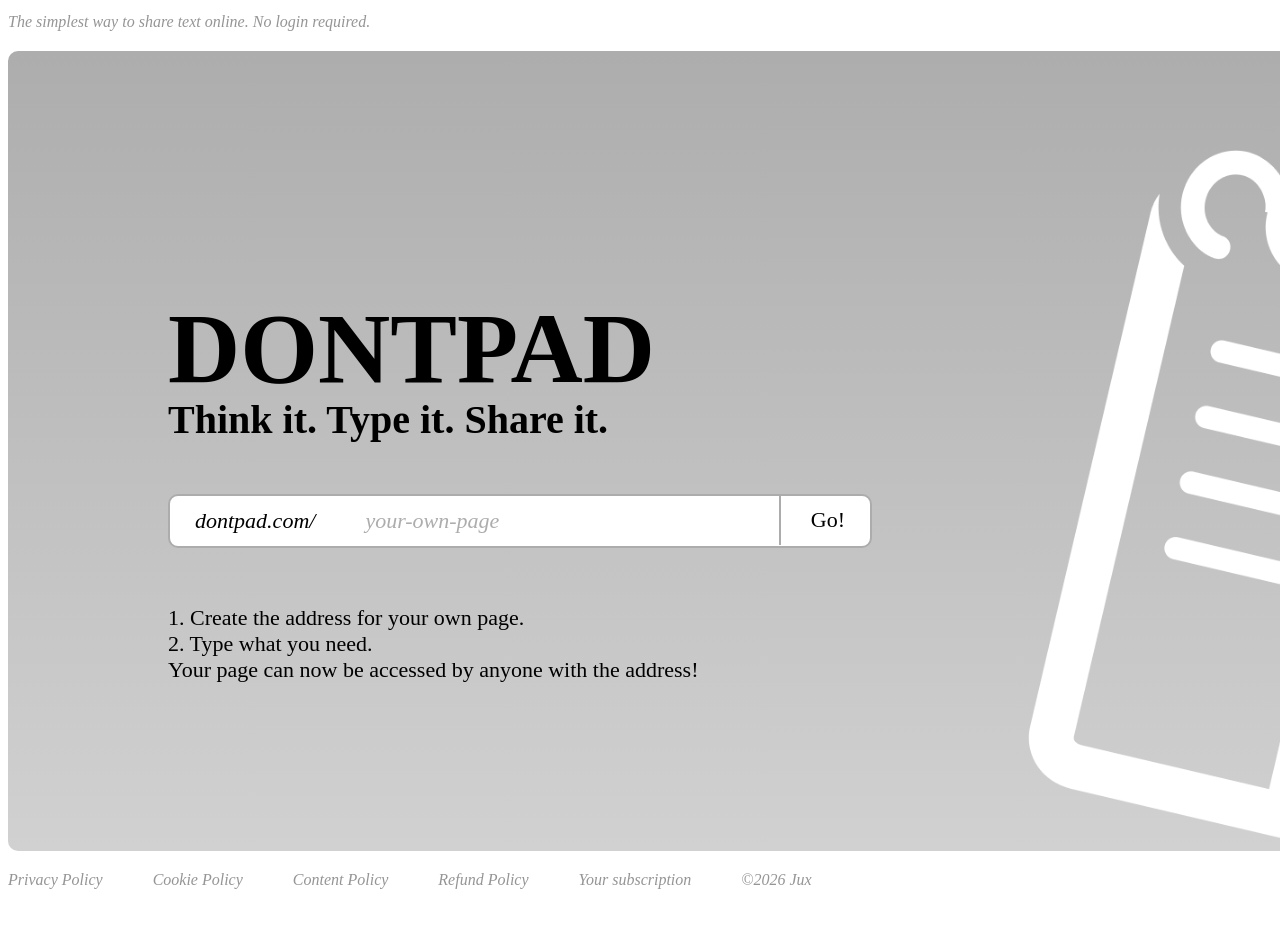
<file: Lab1/index.html>
<!DOCTYPE html>
<html lang="en">
<head>
    <meta charset="UTF-8">
    <meta name="viewport" content="width=device-width, initial-scale=1.0">
    <title>Dontpad 2.0</title>
    <link rel="stylesheet" href="indexStyle.css">
</head>
<body>
    
    <header>
        <a id="headerMotto">The simplest way to share text online. No login required.</a>
    </header>

    <main>
        <section class="mainBody">
            <div class="textBody">
                <h1 id="mainTitle">DONTPAD</h1>
                <h2 id="mainSubtitle">Think it. Type it. Share it.</h2><br>

                <div class="pageCreate">
                    <div class="createText">
                        <a id="preText">dontpad.com/</a>
                        <a id="editableText">your-own-page</a>
                        <button id="redirectButton">Go!</button>
                    </div>
                </div>

                <div class="instructionText">
                    <a>1. Create the address for your own page.</a> <br>
                    <a>2. Type what you need.</a> <br>
                    <a>Your page can now be accessed by anyone with the address!</a>
                </div>
            </div>
            <img id="heroImage" src="notepad.png">
        </section>
    </main>

    <footer>
        <a>Privacy Policy</a>
        <a>Cookie Policy </a>
        <a>Content Policy</a>
        <a>Refund Policy</a>
        <a>Your subscription</a>
        <a id="copyright">©2026 Jux</a>
    </footer>
<script src="indexScript.js"></script>
</body>
</html>
</file>
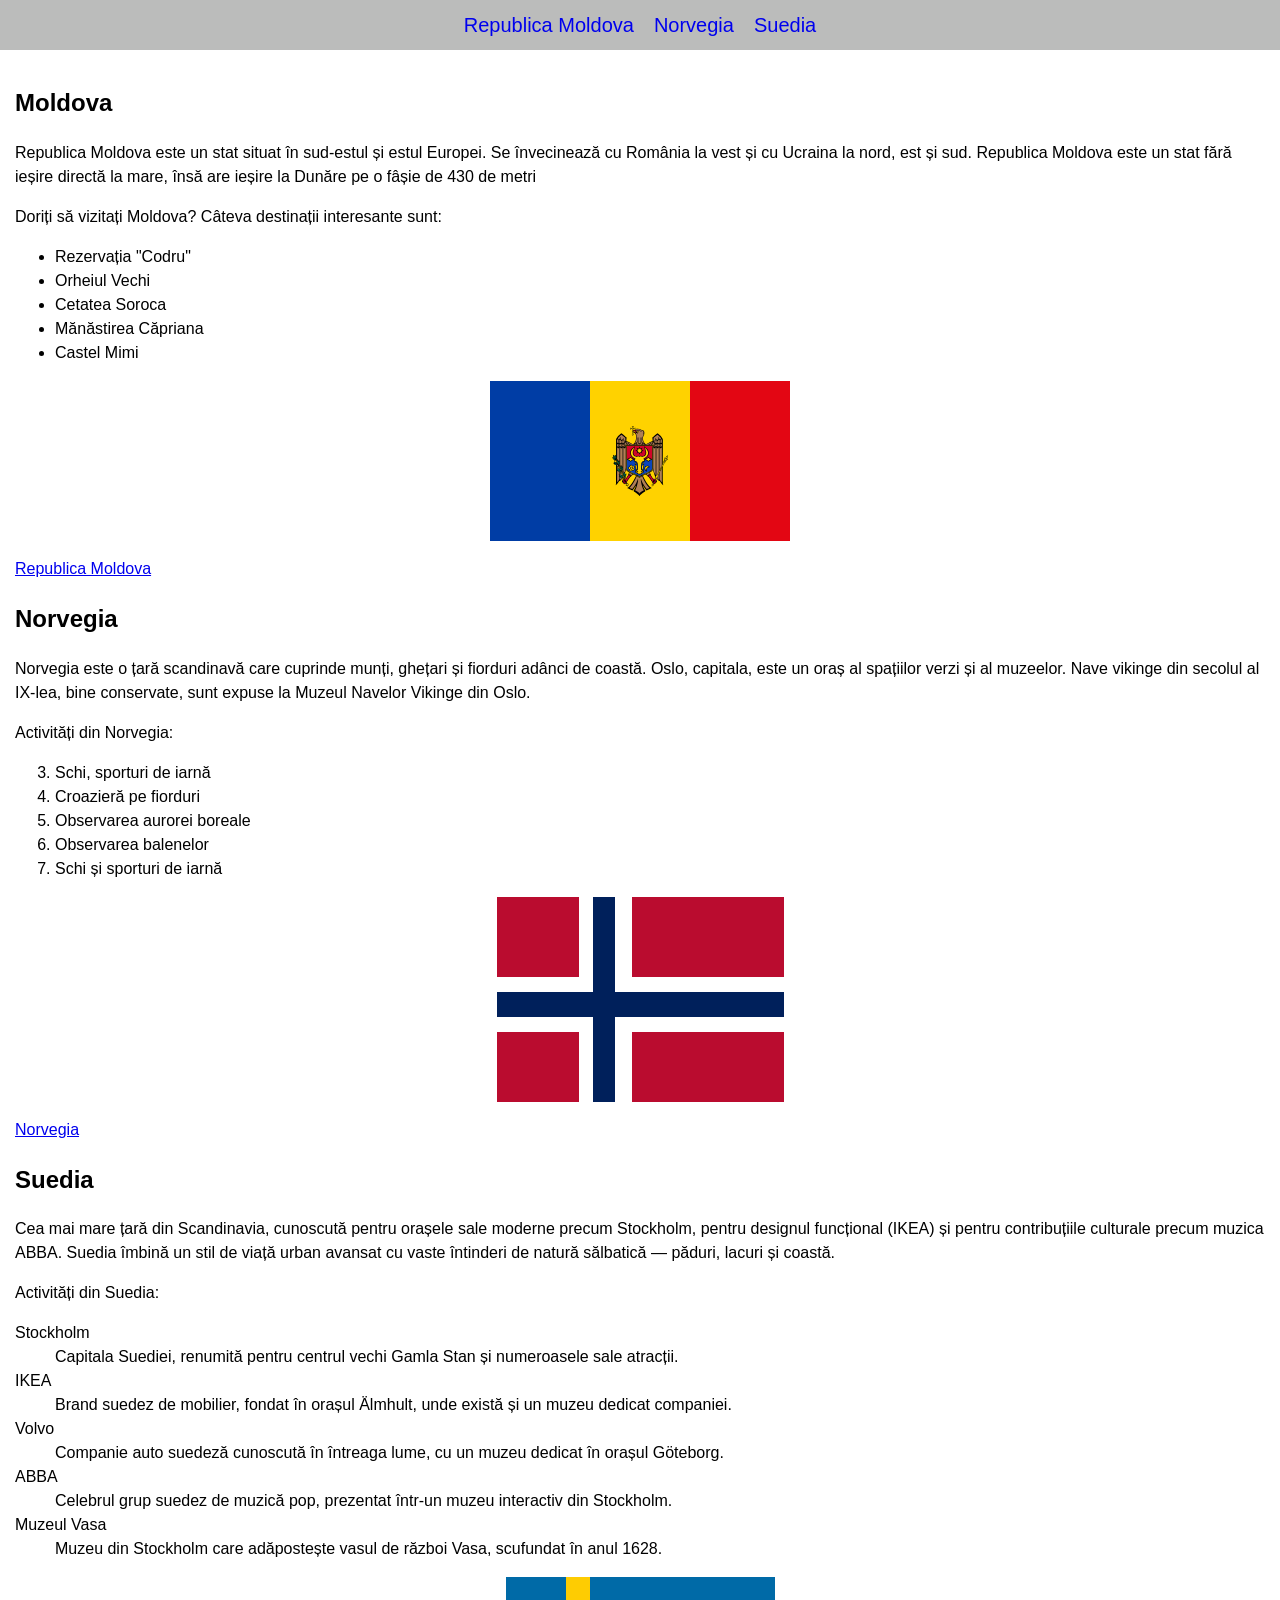
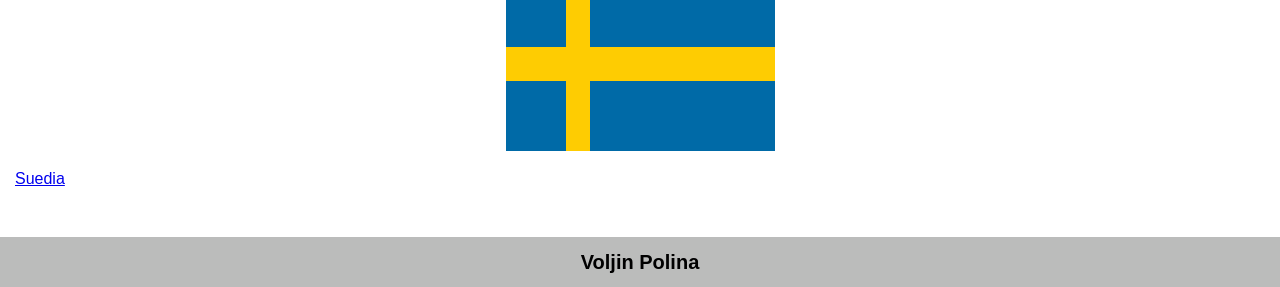
<file: Lab2/index.html>
<!DOCTYPE html>
<html lang="en">
<head>
    <meta charset="UTF-8">
    <meta name="viewport" content="width=device-width, initial-scale=1.0">
    <title>Lucrarea 2</title>
    <link rel="stylesheet" href="indexStyle.css">
</head>
<body>
    <header>
        <a href="#moldova">Republica Moldova</a>
        <a href="#norway">Norvegia</a>
        <a href="#sweden">Suedia</a>
    </header>

    <main>
    <h2>Moldova</h2>
    <p>Republica Moldova este un stat situat în sud-estul și estul Europei. Se învecinează cu România la vest și cu Ucraina la nord, est și sud. Republica Moldova este un stat fără ieșire directă la mare, însă are ieșire la Dunăre pe o fâșie de 430 de metri</p>

    <div class="moldova" id="moldova">
        <p>Doriți să vizitați Moldova? Câteva destinații interesante sunt:</p>
        <ul>
            <li>Rezervația "Codru"</li>
            <li>Orheiul Vechi</li>
            <li>Cetatea Soroca</li>
            <li>Mănăstirea Căpriana</li>
            <li>Castel Mimi</li>
        </ul>
    </div>

    <table class="mdFlag">
        <tr>
            <td class="mdBlue" colspan="3"></td>
            <td class="mdYellow" colspan="3"><img src="Coat_of_arms_of_Moldova.svg" alt=""></td>
            <td class="mdRed" colspan="3"></td>
        </tr>
    </table>

    <p>
        <a href="https://ro.wikipedia.org/wiki/Republica_Moldova">Republica Moldova</a>
    </p>

    <h2>Norvegia</h2>
    <p>Norvegia este o țară scandinavă care cuprinde munți, ghețari și fiorduri adânci de coastă. Oslo, capitala, este un oraș al spațiilor verzi și al muzeelor. Nave vikinge din secolul al IX-lea, bine conservate, sunt expuse la Muzeul Navelor Vikinge din Oslo.</p>

    <div class="nr">
        <p>Activități din Norvegia:</p>
        <ol start="3">
            <li>Schi, sporturi de iarnă</li>
            <li>Croazieră pe fiorduri</li>
            <li>Observarea aurorei boreale</li>
            <li>Observarea balenelor</li>
            <li>Schi și sporturi de iarnă</li>
        </ol>
    </div>

    <div class="norway" id="norway">
        <table class="norwayFlag">
      <tr class="r1">
        <td class="c1 red"></td>
        <td class="c2 white"></td>
        <td class="c3 blue"></td>
        <td class="c4 white"></td>
        <td class="c5 red"></td>
      </tr>
      <tr class="r2">
        <td class="c1 white"></td>
        <td class="c2 white"></td>
        <td class="c3 blue"></td>
        <td class="c4 white"></td>
        <td class="c5 white"></td>
      </tr>
      <tr class="r3">
        <td class="blue" colspan="5"></td>
      </tr>
      <tr class="r4">
        <td class="c1 white"></td>
        <td class="c2 white"></td>
        <td class="c3 blue"></td>
        <td class="c4 white"></td>
        <td class="c5 white"></td>
      </tr>
      <tr class="r5">
        <td class="c1 red"></td>
        <td class="c2 white"></td>
        <td class="c3 blue"></td>
        <td class="c4 white"></td>
        <td class="c5 red"></td>
      </tr>
        </table>
    </div>

   <p>
        <a href="https://en.wikipedia.org/wiki/Norway">Norvegia</a>
    </p>

    <h2>Suedia</h2>
    <p>Cea mai mare țară din Scandinavia, cunoscută pentru orașele sale moderne precum Stockholm, pentru designul funcțional (IKEA) și pentru contribuțiile culturale precum muzica ABBA. Suedia îmbină un stil de viață urban avansat cu vaste întinderi de natură sălbatică — păduri, lacuri și coastă.</p>

    <div class="sweden" id="sweden">
        <p>Activități din Suedia:</p>
        <dl>
            <dt>Stockholm</dt>
            <dd>Capitala Suediei, renumită pentru centrul vechi Gamla Stan și numeroasele sale atracții.</dd>
            <dt>IKEA</dt>
            <dd>Brand suedez de mobilier, fondat în orașul Älmhult, unde există și un muzeu dedicat companiei.</dd>
            <dt>Volvo</dt>
            <dd>Companie auto suedeză cunoscută în întreaga lume, cu un muzeu dedicat în orașul Göteborg.</dd>
            <dt>ABBA</dt>
            <dd>Celebrul grup suedez de muzică pop, prezentat într-un muzeu interactiv din Stockholm.</dd>
            <dt>Muzeul Vasa</dt>
            <dd>Muzeu din Stockholm care adăpostește vasul de război Vasa, scufundat în anul 1628.</dd>
        </dl>
    </div>

    <section class="flagBlock">
        <table class="swedenFlag" aria-label="Swedish flag">
            <tr class="swedenTop">
                <td class="swedenBlue_left"></td>
                <td class="swedenYellow"></td>
                <td class="swedenBlue_right"></td>
            </tr>
            <tr class="swedenMiddle">
                <td class="swedenYellow" colspan="3"></td>
            </tr>
            <tr class="swedenBottom">
                <td class="swedenBlue_left"></td>
                <td class="swedenYellow"></td>
                <td class="swedenBlue_right"></td>
            </tr>
        </table>
    </section>
   <p>
        <a href="https://en.wikipedia.org/wiki/Sweden">Suedia</a>
    </p>
    </main>
    <footer>
        <h2>Voljin Polina</h2>
    </footer>
</body>
</html>
</file>
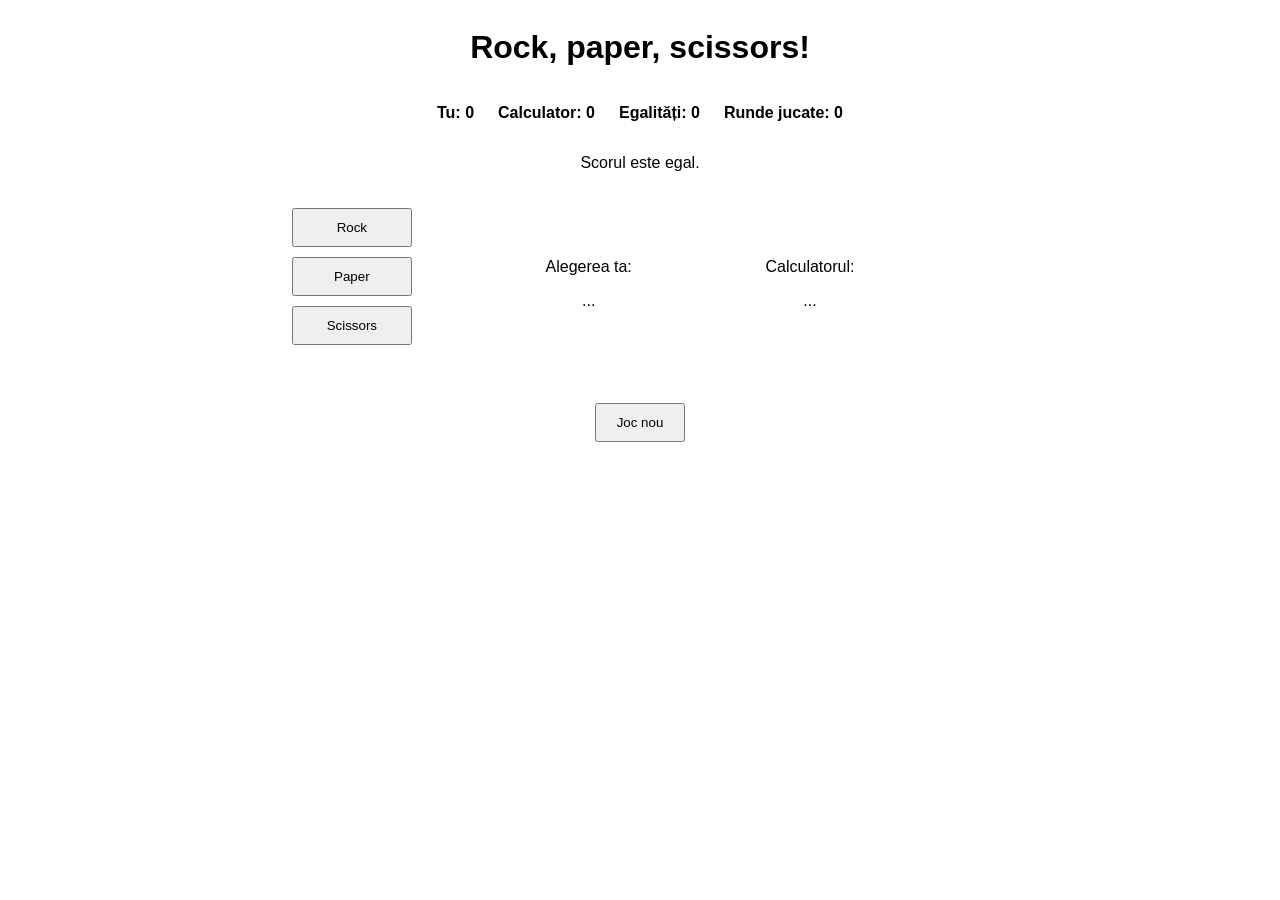
<file: Lab3/index.html>
<!DOCTYPE html>
<html lang="en">
<head>
    <meta charset="UTF-8">
    <meta name="viewport" content="width=device-width, initial-scale=1.0">
    <link rel="stylesheet" href="style.css">
    <title>Lab3</title>
</head>
<body>
    <h1>Rock, paper, scissors!</h1>

    <div class="gameScore">
        <p>Tu: <span id="playerScore">0</span></p>
        <p>Calculator: <span id="computerScore">0</span></p>
        <p>Egalități: <span id="drawScore">0</span></p>
        <p>Runde jucate: <span id="totalRounds">0</span></p>
    </div>
    <p id="leaderMessage">Scorul este egal.</p>

    <div class="gameInterface">
        <div class="playerOptions">
            <button id="rock">Rock</button>
            <button id="paper">Paper</button>
            <button id="scissors">Scissors</button>
        </div>

        <div class="playerChoice">
            <p>Alegerea ta:</p>
            <a id="playerChoiceText">...</a>
        </div>

        <div class="computerChoice">
            <p>Calculatorul:</p>
            <a id="computerChoiceText">...</a>
        </div>

        <div class="gameResult">
            <a id="gameResultText"></a>
        </div>
    </div>

    <p id="finalMessage"></p>
    <button id="gameReset">Joc nou</button>

<script src="script.js"></script>
</body>
</html>
</file>
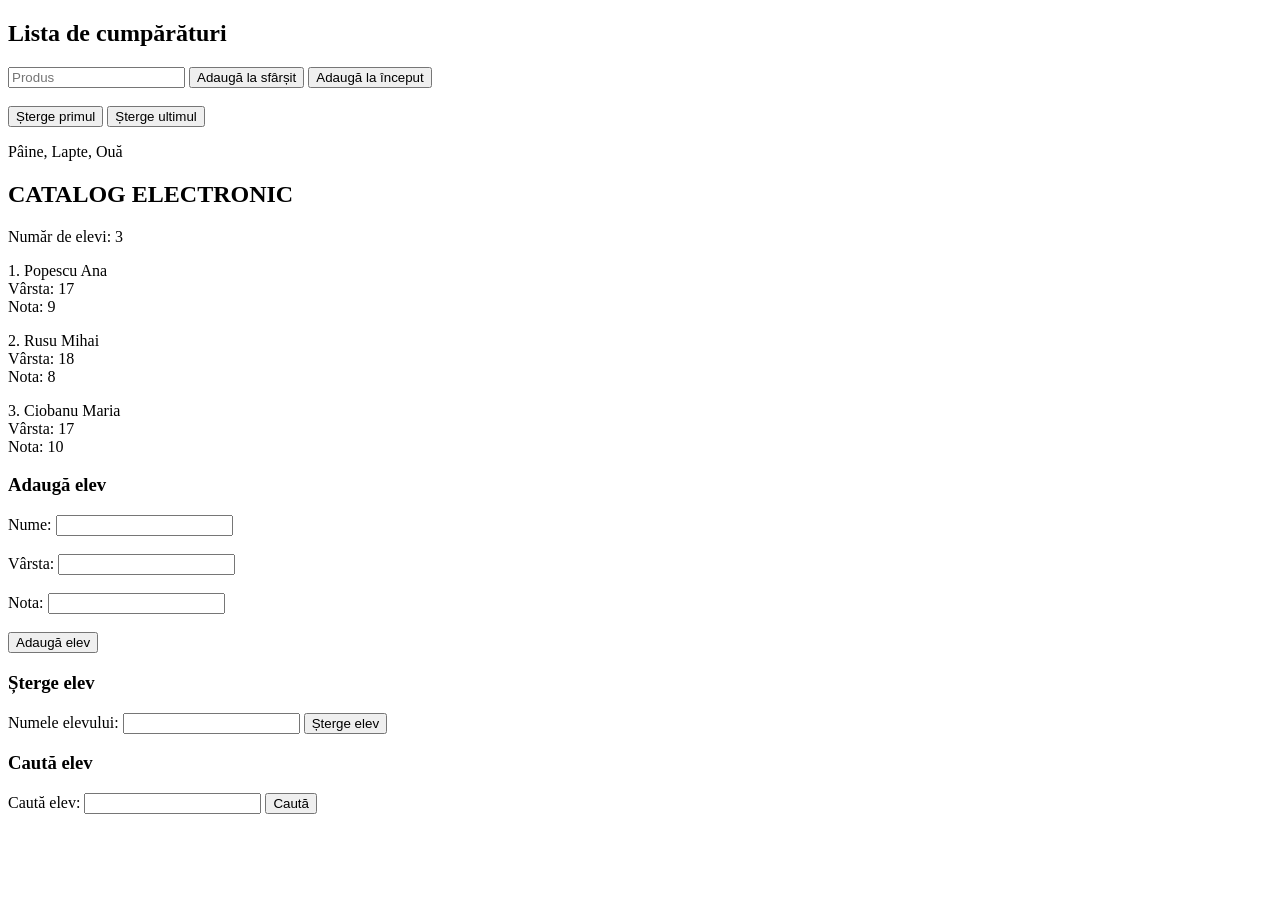
<file: Lab4/index.html>
<!DOCTYPE html>
<html lang="ro">
<head>
  <meta charset="UTF-8">
  <title>Lab4</title>
</head>
<body>

  <h2>Lista de cumpărături</h2>
  <input type="text" id="produs" placeholder="Produs">
  <button onclick="adaugaLaSfarsit()">Adaugă la sfârșit</button>
  <button onclick="adaugaLaInceput()">Adaugă la început</button>
  <br><br>
  <button onclick="stergePrimul()">Șterge primul</button>
  <button onclick="stergeUltimul()">Șterge ultimul</button>
  <p id="listaProduse"></p>

  <h2>CATALOG ELECTRONIC</h2>
  <p id="numarElevi"></p>
  <div id="catalog"></div>

  <h3>Adaugă elev</h3>
  Nume: <input type="text" id="nume"><br><br>
  Vârsta: <input type="number" id="varsta"><br><br>
  Nota: <input type="number" id="nota"><br><br>
  <button onclick="adaugaElev()">Adaugă elev</button>

  <h3>Șterge elev</h3>
  Numele elevului: <input type="text" id="numeSterge">
  <button onclick="stergeElev()">Șterge elev</button>

  <h3>Caută elev</h3>
  Caută elev: <input type="text" id="numeCauta">
  <button onclick="cautaElev()">Caută</button>
  <p id="rezultatCautare"></p>

  <script src="script.js"></script>
</body>
</html>
</file>
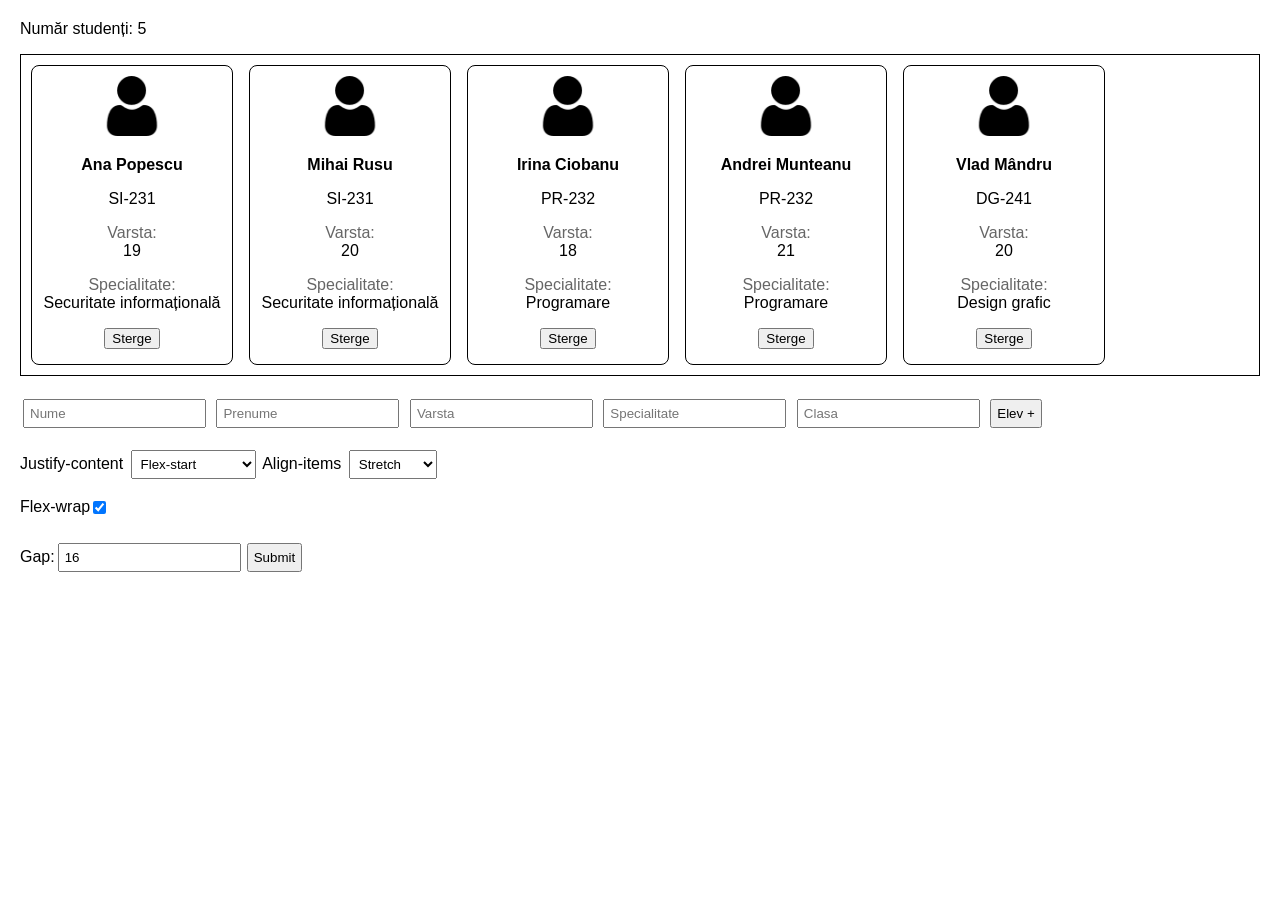
<file: Lab5/index.html>
<!doctype html>
<html lang="ro">
  <head>
    <meta charset="UTF-8" />
    <meta name="viewport" content="width=device-width, initial-scale=1.0" />
    <title>Lab 5</title>
    <link rel="stylesheet" href="style.css" />
  </head>
  <body>

    <p>Număr studenți: <span id="count">0</span></p>
    <div id="studentList"></div>

    <div id="select">
      <form id="addElev">
        <input placeholder="Nume" type="text" id="lastname">
        <input placeholder="Prenume" type="text" id="firstname">
        <input placeholder="Varsta" type="text" id="age">
        <input placeholder="Specialitate" type="text" id="specialty">
        <input placeholder="Clasa" type="text" id="group">
        <button type="submit">Elev +</button>
        <p id="error"></p>
      </form>
      <div id="styles">
        <label for="justify-content">Justify-content</label>
        <select id="justify-content">
          <option value="flex-start">Flex-start</option>
          <option value="center">Center</option>
          <option value="flex-end">Flex-end</option>
          <option value="space-between">Space-between</option>
          <option value="space-around">Space-around</option>
          <option value="space-evenly">Space-evenly</option>
        </select>
        <label for="align-items">Align-items</label>
        <select id="align-items">
          <option value="stretch">Stretch</option>
          <option value="flex-start">Flex-start</option>
          <option value="center">Center</option>
          <option value="flex-end">Flex-end</option>
        </select>
        <div class="flex">
          <p>Flex-wrap</p>
          <input type="checkbox" id="wrap" checked>
        </div>
        <div class="flex">
          <p>Gap:</p>
          <input type="number" id="numberIn" value="16">
          <input type="submit" id="submitNumber">
        </div>
      </div>
    </div>

    <script src="script.js"></script>
  </body>
</html>
</file>
<file: Lab1/indexStyle.css>
#headerMotto{
    display:flex;
    align-self: center;
    justify-self: center;

    font-style: italic;
    color: #959595;

    margin-top:1%;
}

.mainBody{
    display: block;
    background: linear-gradient(to top, #d1d1d1, #adadad);
    width: 1600px;
    height:800px;
    border-radius: 10px;
    position: relative;

    align-self: center;
    justify-self: center;

    margin-top:20px;
}

#heroImage{
    position: absolute;
    bottom:0;
    right:0;

    height:108%;

    transform: translateY(10%);
    margin-right: -10%;
}

footer{
    display:flex;
    align-self: center;
    justify-self: center;

    font-style: italic;
    color: #959595;
    gap: 50px;
    margin-top: 20px;
}

.textBody{
    display: flex;
    flex-direction: column;
    justify-content: center;
    align-content: flex-start;

    margin-left:10%;
}

.textBody{
    display: flex;
    justify-content: center;
    align-self: center;
    
    padding-top: 15%;
}

#mainTitle{
    margin:0;
    font-size: 100px;
}

#mainSubtitle{
    margin-top:-10px;
    font-size: 40px;
}

.pageCreate{
    display: flex;
    align-items: center;
    background-color: #FFFFFF;
    border-radius: 10px;

    width:700px;
    height:50px;
    border: solid 2px #acacac;
}

.createText{
    font-size:22px;
    font-style: italic;
    display: flex;
    position: relative;
    width: 700px;
}

.createText a{
    margin-left:25px;
    margin-right:25px;
}

#editableText{
    color:#adadad;
}

#redirectButton{
    border: none;
    font-size: 22px;
    font-family: 'Times New Roman', Times, serif;
    background: none;

    position: absolute;
    right: 0;
    padding-right: 25px;
    margin-top: -12.5px;
    padding-left: 30px;

    border-left: solid 2px #acacac;

    height: 50px;
    z-index: 1;
}

#redirectButton:hover{
    background-color: #e3e3e379;
    cursor: pointer;

    overflow: hidden;
    border-radius: 0 10px 10px 0;
}

.instructionText{
    padding-top:4%;
    font-size: 22px;
}
</file>
<file: Lab2/indexStyle.css>
body {
    margin: 0;
    padding: 0;
    font-family: Arial, sans-serif;
    line-height: 1.5;
}

main{
    padding:10px;
    margin:5px;
}

header {
    width: 100%;
    height: 50px;
    background-color: #bbbcbb;
    display: flex;
    justify-content: center;
    align-items: center;
    gap: 20px;
}

header a {
    font-size: 20px;
    text-decoration: none;
}

.mdFlag {
    border-collapse: collapse;
    margin: 15px auto;
}

.mdFlag td {
    width: 100px;
    height: 160px;
    padding: 0;
}

.mdBlue {
    background-color: #003DA5;
}

.mdYellow {
    background-color: #FFD200;
    text-align: center;
    vertical-align: middle;
}

.mdYellow img {
    display: block;
    width: 70px;
    height: 70px;
    margin: 0 auto;
}

.mdRed {
    background-color: #E30613;
}

.norwayFlag {
    border-collapse: collapse;
    margin: 15px auto;
}

.norway td.c1 { width: 80px; }
.norway td.c2 { width: 12px; }
.norway td.c3 { width: 20px; }
.norway td.c4 { width: 15px; }
.norway td.c5 { width: 150px; }

.norway tr.r1 { height: 80px; }
.norway tr.r2 { height: 15px; }
.norway tr.r3 { height: 25px; }
.norway tr.r4 { height: 15px; }
.norway tr.r5 { height: 70px; }

.norway .red   { background-color: #BA0C2F; }
.norway .white { background-color: #FFFFFF; }
.norway .blue  { background-color: #00205B; }

.swedenFlag {
    border-collapse: collapse;
    margin: 15px auto;
}

.swedenFlag td {
    padding: 0;
}

.swedenBlue_left {
    background-color: #006AA7;
    width: 60px;
}

.swedenYellow {
    background-color: #FECC02;
    width: 24px;
}

.swedenBlue_right {
    background-color: #006AA7;
    width: 185px;
}

.swedenTop,
.swedenBottom {
    height: 70px;
}

.swedenMiddle {
    height: 34px;
}

footer {
    width: 100%;
    height: 50px;
    background-color: #bbbcbb;
    text-align: center;
    margin-top: 20px;
}

footer h2 {
    font-size: 20px;
    line-height: 50px;
    margin: 0;
}
</file>
<file: Lab3/style.css>
body{
    display:flex;
    align-items: center;
    justify-items: center;
    flex-direction: column;
    font-family: Arial, sans-serif;
}

h1{
    display:flex;
    align-self: center;
    justify-self: center;
}

.gameScore{
    display: flex;
    gap: 24px;
    font-weight: bold;
}

.gameInterface{
    display:flex;
    align-items: center;
    justify-content: space-around;
    gap: 30px;
    width: 100%;
    max-width: 800px;
    margin: 20px 0;
}

.playerOptions{
    display: flex;
    flex-direction: column;
    align-items: center;
    gap:10px;
}

.playerOptions button{
    width: 120px;
    padding: 10px;
    cursor: pointer;
}

.playerOptions button:disabled{
    cursor: not-allowed;
    opacity: 0.5;
}

.playerChoice, .computerChoice{
    display: flex;
    flex-direction: column;
    align-items: center;
}

.gameResult{
    font-size: 1.3rem;
    font-weight: bold;
}

.gameResult .win{ color: green; }
.gameResult .lose{ color: crimson; }
.gameResult .draw{ color: darkgoldenrod; }

#finalMessage{
    font-size: 1.2rem;
    font-weight: bold;
}

#gameReset{
    padding: 10px 20px;
    cursor: pointer;
}
</file>
<file: Lab5/style.css>
body {
  font-family: Arial, sans-serif;
  margin: 20px;
}

#studentList {
  display: flex;
  flex-wrap: wrap;
  justify-content: flex-start;
  align-items: stretch;
  gap: 16px;
  min-height: 300px;
  padding: 10px;
  border: 1px solid #000000;
}

.student {
  width: 180px;
  padding: 10px;
  text-align: center;
  border: 1px solid #000000;
  border-radius: 8px;
}

.student-img {
  width: 60px;
  height: 60px;
}

.name {
  font-weight: bold;
}

.c-type {
  color: #666;
  margin-bottom: 0;
}

.c-value {
  margin-top: 0;
}

#select {
  margin-top: 20px;
}

#select input, #select select, #select button {
  margin: 3px;
  padding: 5px;
}

.flex {
  display: flex;
  align-items: center;
}

#error {
  color: red;
}
</file>
